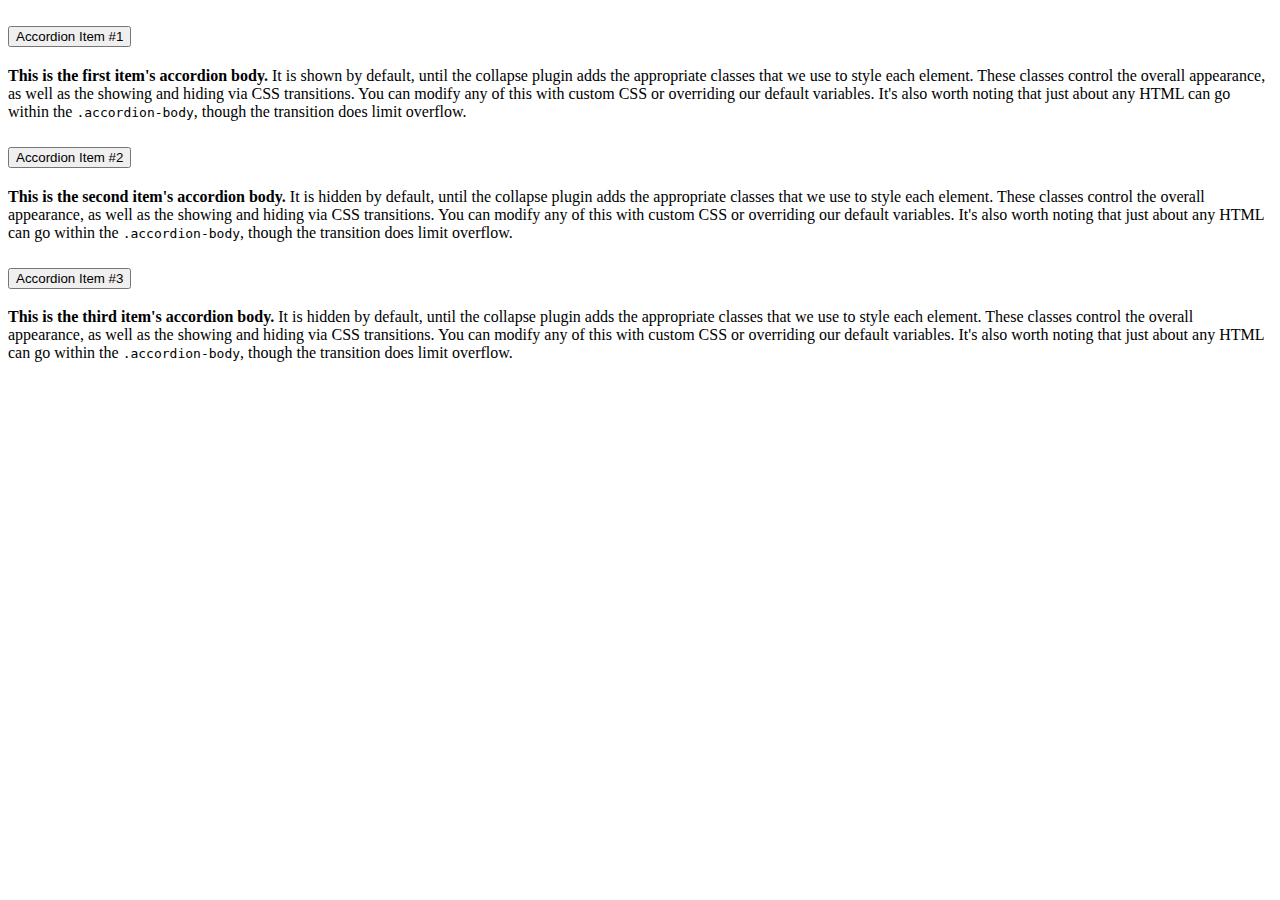
<file: páginas/acordeon.html>
<!DOCTYPE html>
<html lang="en">
<head>
    <meta charset="UTF-8">
    <meta http-equiv="X-UA-Compatible" content="IE=edge">
    <meta name="viewport" content="width=device-width, initial-scale=1.0">
    <title>acordeon</title>
    <link href="https://cdn.jsdelivr.net/npm/bootstrap@5.3.2/dist/css/bootstrap.min.css" rel="stylesheet" integrity="sha384-T3c6CoIi6uLrA9TneNEoa7RxnatzjcDSCmG1MXxSR1GAsXEV/Dwwykc2MPK8M2HN" crossorigin="anonymous">
</head>
<body>
    <div class="container text-center">
        <div class="row align-items-start">
          <div class="col">
          </div>
          <div class="col">
            <div class="accordion" id="accordionExample">
                <div class="accordion-item">
                  <h2 class="accordion-header">
                    <button class="accordion-button" type="button" data-bs-toggle="collapse" data-bs-target="#collapseOne" aria-expanded="true" aria-controls="collapseOne">
                      Accordion Item #1
                    </button>
                  </h2>
                  <div id="collapseOne" class="accordion-collapse collapse show" data-bs-parent="#accordionExample">
                    <div class="accordion-body">
                      <strong>This is the first item's accordion body.</strong> It is shown by default, until the collapse plugin adds the appropriate classes that we use to style each element. These classes control the overall appearance, as well as the showing and hiding via CSS transitions. You can modify any of this with custom CSS or overriding our default variables. It's also worth noting that just about any HTML can go within the <code>.accordion-body</code>, though the transition does limit overflow.
                    </div>
                  </div>
                </div>
                <div class="accordion-item">
                  <h2 class="accordion-header">
                    <button class="accordion-button collapsed" type="button" data-bs-toggle="collapse" data-bs-target="#collapseTwo" aria-expanded="false" aria-controls="collapseTwo">
                      Accordion Item #2
                    </button>
                  </h2>
                  <div id="collapseTwo" class="accordion-collapse collapse" data-bs-parent="#accordionExample">
                    <div class="accordion-body">
                      <strong>This is the second item's accordion body.</strong> It is hidden by default, until the collapse plugin adds the appropriate classes that we use to style each element. These classes control the overall appearance, as well as the showing and hiding via CSS transitions. You can modify any of this with custom CSS or overriding our default variables. It's also worth noting that just about any HTML can go within the <code>.accordion-body</code>, though the transition does limit overflow.
                    </div>
                  </div>
                </div>
                <div class="accordion-item">
                  <h2 class="accordion-header">
                    <button class="accordion-button collapsed" type="button" data-bs-toggle="collapse" data-bs-target="#collapseThree" aria-expanded="false" aria-controls="collapseThree">
                      Accordion Item #3
                    </button>
                  </h2>
                  <div id="collapseThree" class="accordion-collapse collapse" data-bs-parent="#accordionExample">
                    <div class="accordion-body">
                      <strong>This is the third item's accordion body.</strong> It is hidden by default, until the collapse plugin adds the appropriate classes that we use to style each element. These classes control the overall appearance, as well as the showing and hiding via CSS transitions. You can modify any of this with custom CSS or overriding our default variables. It's also worth noting that just about any HTML can go within the <code>.accordion-body</code>, though the transition does limit overflow.
                    </div>
                  </div>
                </div>
              </div>
          </div>
          <div class="col">
          </div>
        </div>
      </div>
    <script src="https://cdn.jsdelivr.net/npm/bootstrap@5.3.2/dist/js/bootstrap.bundle.min.js" integrity="sha384-C6RzsynM9kWDrMNeT87bh95OGNyZPhcTNXj1NW7RuBCsyN/o0jlpcV8Qyq46cDfL" crossorigin="anonymous"></script>
</body>
</html>
</file>
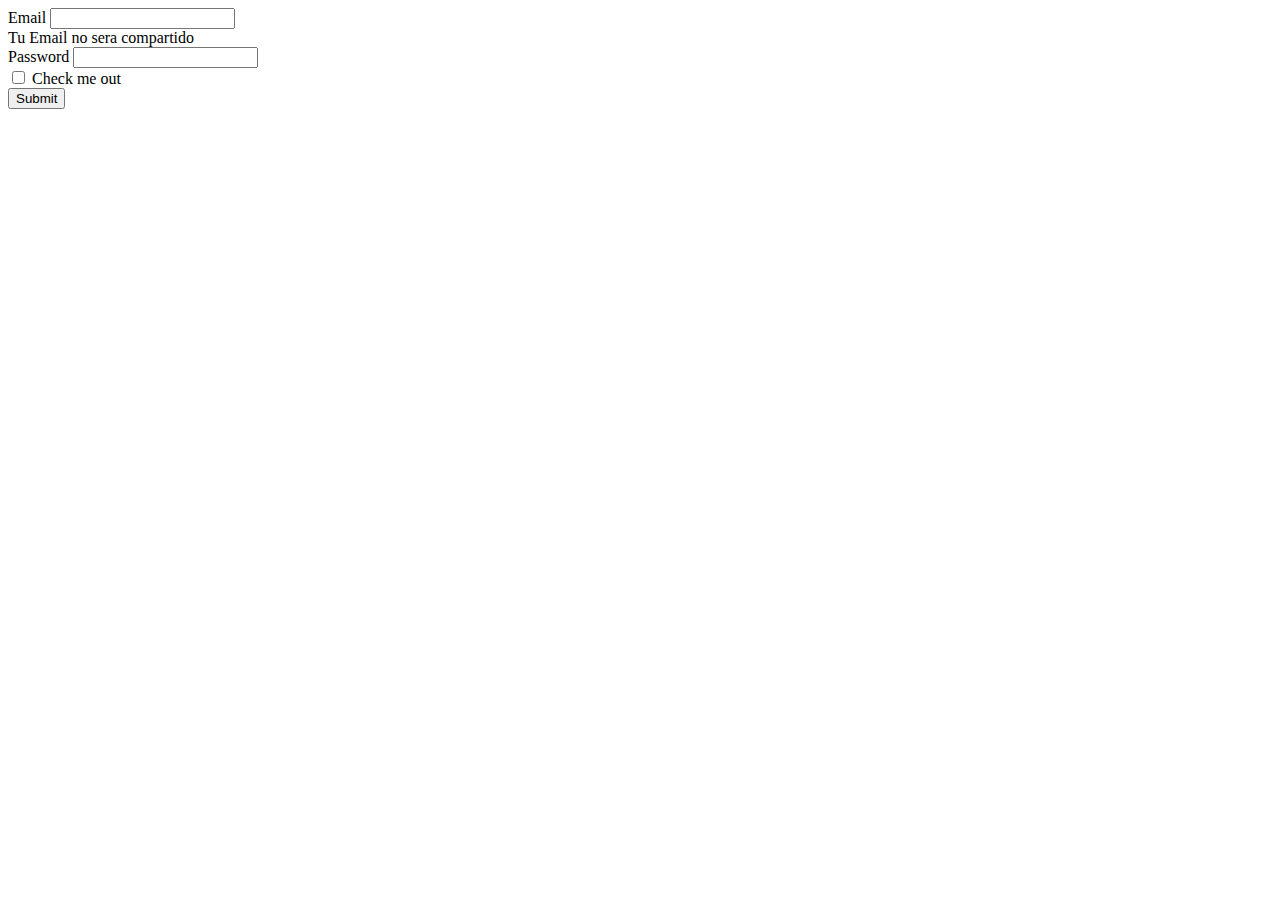
<file: páginas/contacto.html>
<!DOCTYPE html> 
<html lang="es">
<head>
  <link href="https://cdn.jsdelivr.net/npm/bootstrap@5.3.2/dist/css/bootstrap.min.css" rel="stylesheet" integrity="sha384-T3c6CoIi6uLrA9TneNEoa7RxnatzjcDSCmG1MXxSR1GAsXEV/Dwwykc2MPK8M2HN" crossorigin="anonymous">
<body>
  <div class="container text-center">
  <div class="row align-items-center">
    <div class="col-2">
    </div>
    <div class="col">
      <form>
      <div class=email>
    <label for="exampleInputEmail1" class="form-label">Email</label>
    <input type="email" class="form-control" id="exampleInputEmail1" aria-describedby="emailHelp">
    <div id="emailHelp" class="form-text">Tu Email no sera compartido</div>
  </div>
  <div class=password>
    <label for="exampleInputPassword1" class="form-label">Password</label>
    <input type="password" class="form-control" id="exampleInputPassword1">
  </div>
  <div class="mb-3 form-check">
    <input type="checkbox" class="form-check-input" id="exampleCheck1">
    <label class="form-check-label" for="exampleCheck1">Check me out</label>
  </div>
  <div class="boton">
    <button type="submit" class="btn btn-secondary btn-lg">Submit</button>
  </div>
    </div>
    </form>
    <div class="col-2">
    </div>
  </div>
</div>
    <script src="https://cdn.jsdelivr.net/npm/bootstrap@5.3.2/dist/js/bootstrap.bundle.min.js" integrity="sha384-C6RzsynM9kWDrMNeT87bh95OGNyZPhcTNXj1NW7RuBCsyN/o0jlpcV8Qyq46cDfL" crossorigin="anonymous"></script>
</body>
</head>
</file>
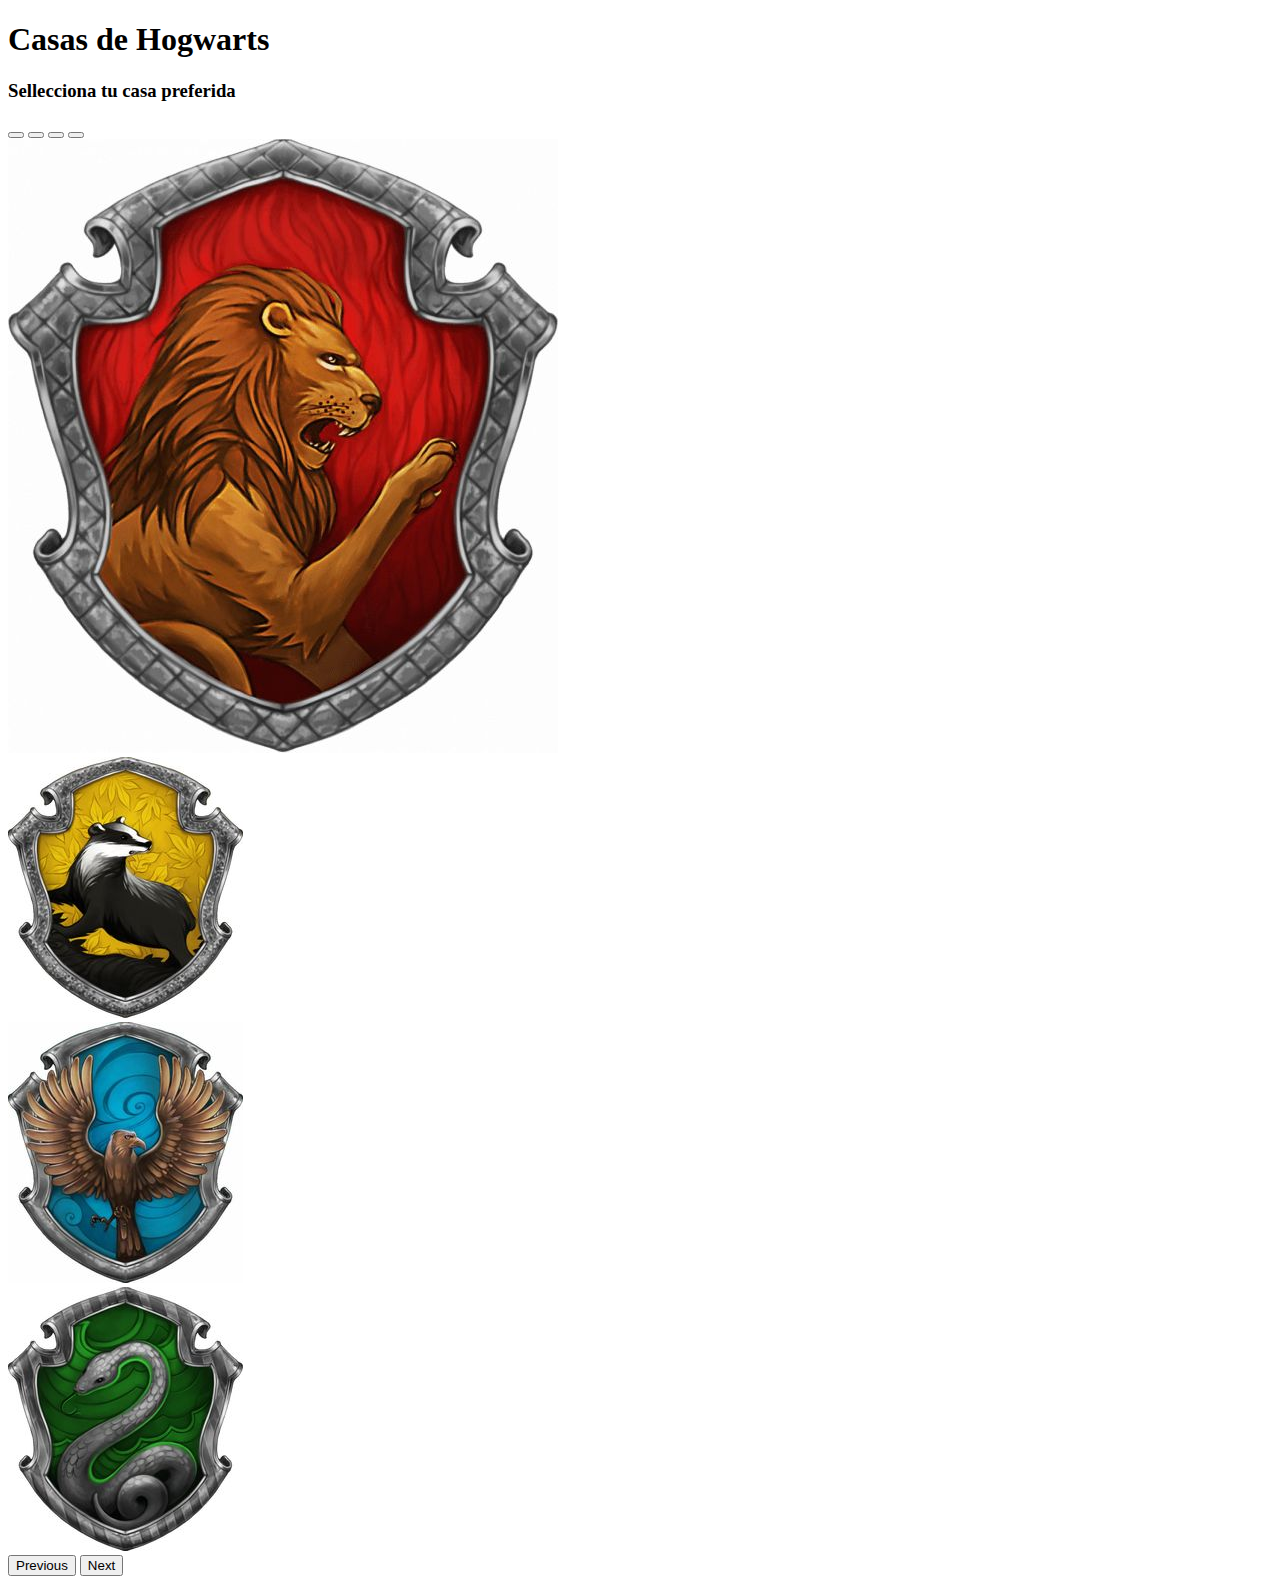
<file: páginas/indexA.HTML>
<!DOCTYPE html>
<html lang="en">

<head>
  <meta charset="UTF-8">
  <meta http-equiv="X-UA-Compatible" content="IE=edge">
  <meta name="viewport" content="width=device-width, initial-scale=1.0">
  <title>A</title>
  <link href="https://cdn.jsdelivr.net/npm/bootstrap@5.3.2/dist/css/bootstrap.min.css" rel="stylesheet"
    integrity="sha384-T3c6CoIi6uLrA9TneNEoa7RxnatzjcDSCmG1MXxSR1GAsXEV/Dwwykc2MPK8M2HN" crossorigin="anonymous">
  <meta charset="utf-8">
  </meta>
</head>
<body>
  <div class="container text-center">
    <div class="row align-items-start">
      <div class="col-2">
      </div>
      <div class="col-8">
        <div class="texto-centrado">
          <h1>Casas de Hogwarts</h1>
        </div>
        <div class="subtexto">
          <h3>Sellecciona tu casa preferida</h3>
        </div>
      </div>
      <div class="col-2">
      </div>
    </div>
  </div>
  <div class="container text-center">
    <div class="row align-items-start">
      <div class="col">
      </div>
      <div class="col">
        <div id="carouselExampleIndicators" class="carousel slide">
          <div class="carousel-indicators">
            <button type="button" data-bs-target="#carouselExampleIndicators" data-bs-slide-to="0" class="active"
              aria-current="true" aria-label="Slide 1"></button>
            <button type="button" data-bs-target="#carouselExampleIndicators" data-bs-slide-to="1"
              aria-label="Slide 2"></button>
            <button type="button" data-bs-target="#carouselExampleIndicators" data-bs-slide-to="2"
              aria-label="Slide 3"></button>
            <button type="button" data-bs-target="#carouselExampleIndicators" data-bs-slide-to="3"
              aria-label="Slide 4"></button>
          </div>
          <div class="carousel-inner">
            <div class="carousel-item active">
              <img src="../casas/gryffindor.jpg" class="d-block w-100">
            </div>
            <div class="carousel-item">
              <img src="../casas/hufflepuff.jpg" class="d-block w-100">
            </div>
            <div class="carousel-item">
              <img src="../casas/ravenclaw.jpg" class="d-block w-100">
            </div>
            <div class="carousel-item">
              <img src="../casas/slytherin.jpg" class="d-block w-100">
            </div>
          </div>
          <button class="carousel-control-prev" type="button" data-bs-target="#carouselExampleIndicators"
            data-bs-slide="prev">
            <span class="carousel-control-prev-icon" aria-hidden="true"></span>
            <span class="visually-hidden">Previous</span>
          </button>
          <button class="carousel-control-next" type="button" data-bs-target="#carouselExampleIndicators"
            data-bs-slide="next">
            <span class="carousel-control-next-icon" aria-hidden="true"></span>
            <span class="visually-hidden">Next</span>
          </button>
        </div>
      </div>
      <div class="col">
      </div>
    </div>
  </div>
  <script src="https://cdn.jsdelivr.net/npm/bootstrap@5.3.2/dist/js/bootstrap.bundle.min.js"
    integrity="sha384-C6RzsynM9kWDrMNeT87bh95OGNyZPhcTNXj1NW7RuBCsyN/o0jlpcV8Qyq46cDfL"
    crossorigin="anonymous"></script>
</body>
</html>
</file>
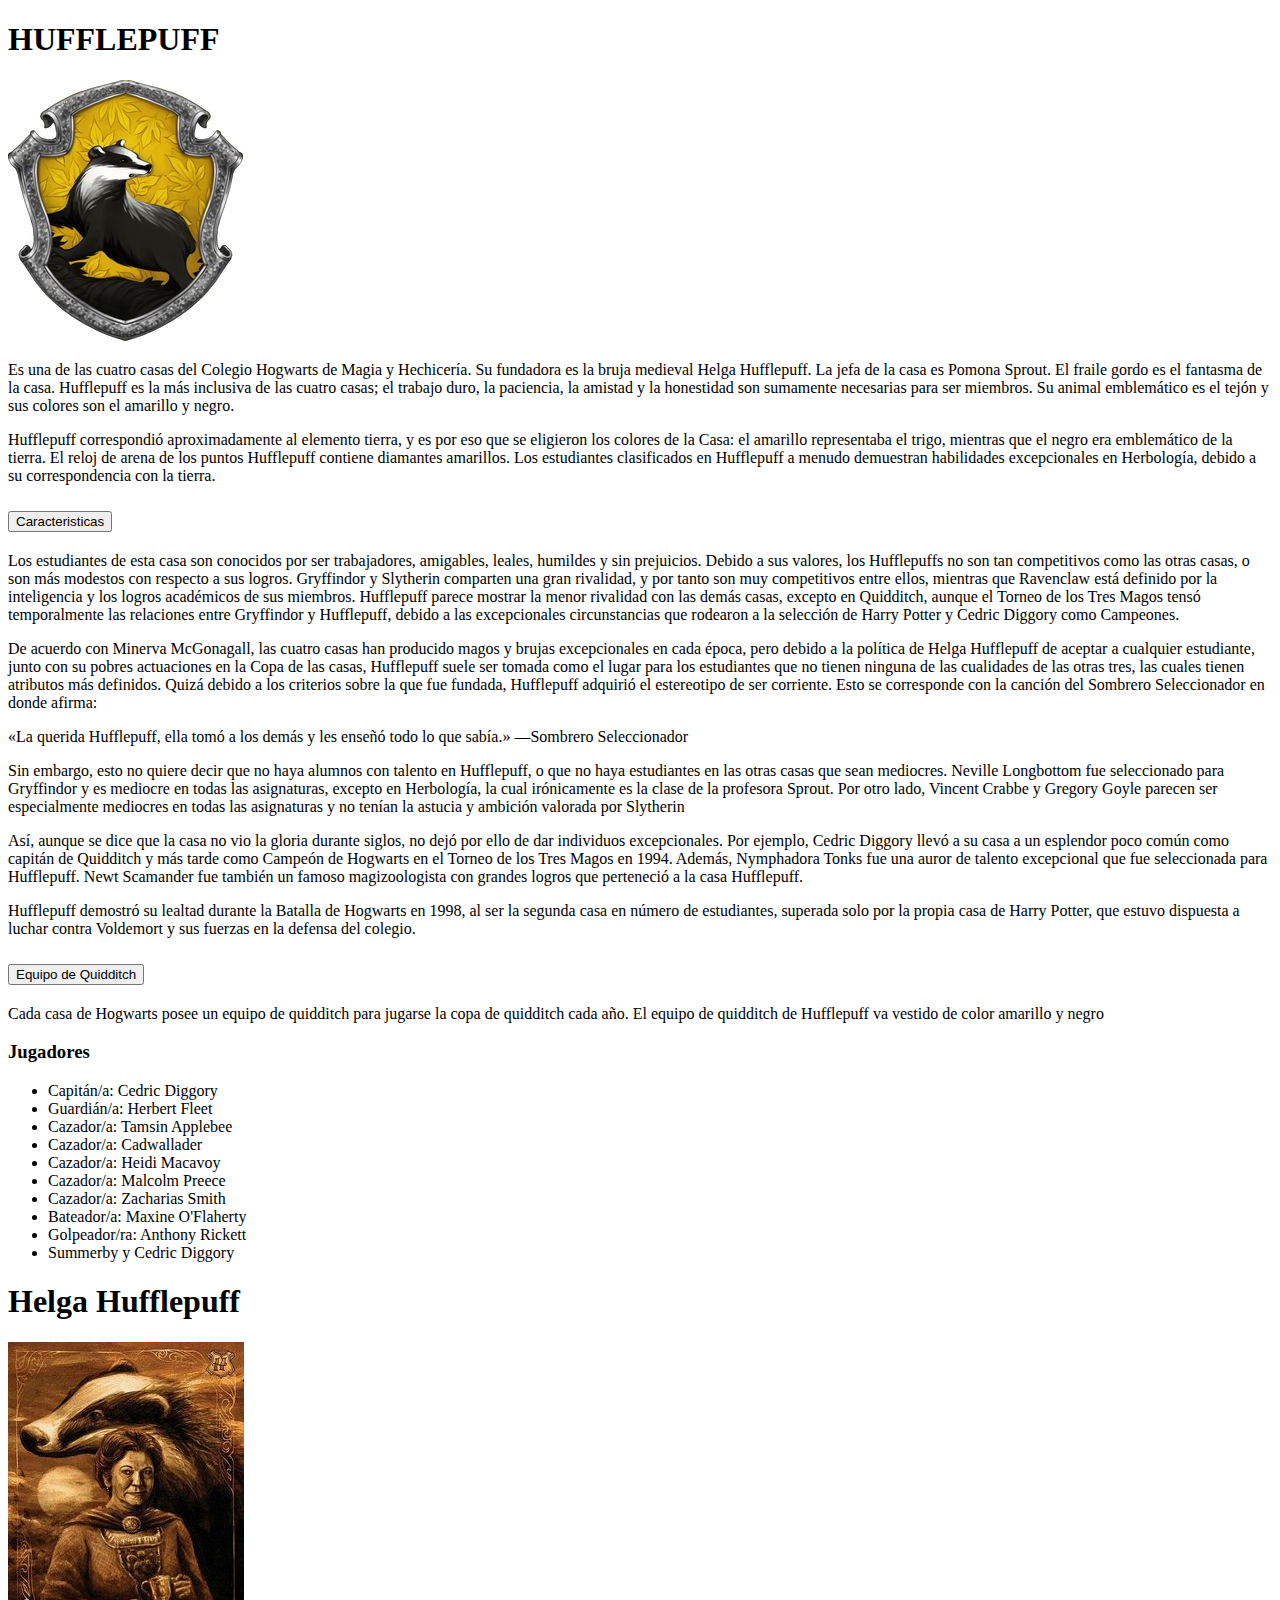
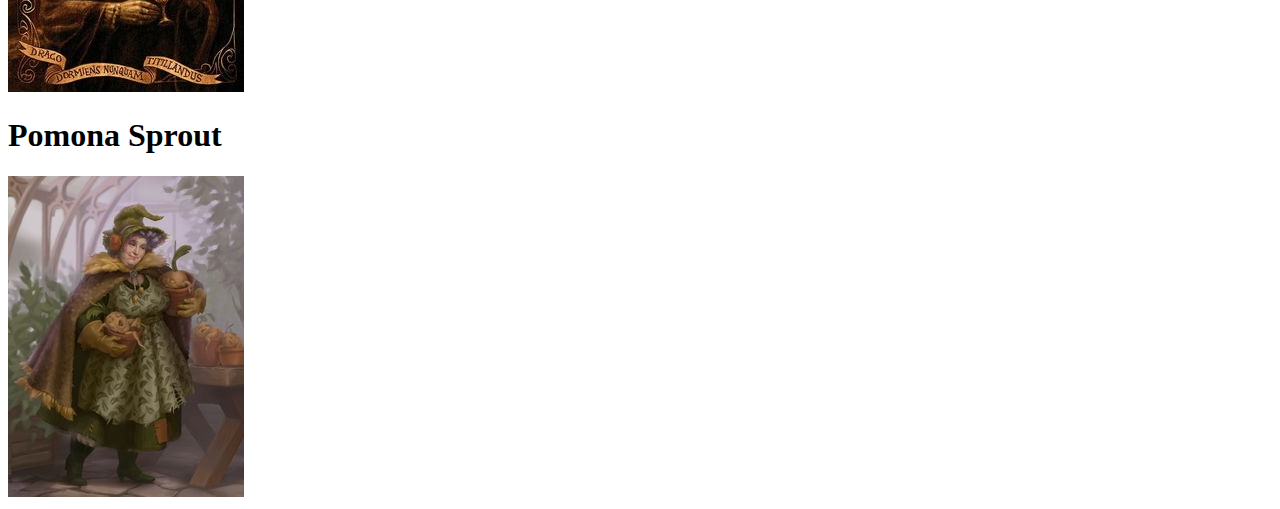
<file: páginas/indexB.HTML>
<!DOCTYPE html>
<html lang="en">
<head>
    <meta charset="UTF-8">
    <meta http-equiv="X-UA-Compatible" content="IE=edge">
    <meta name="viewport" content="width=device-width, initial-scale=1.0">
    <title>B</title>
    <link href="https://cdn.jsdelivr.net/npm/bootstrap@5.3.2/dist/css/bootstrap.min.css" rel="stylesheet" integrity="sha384-T3c6CoIi6uLrA9TneNEoa7RxnatzjcDSCmG1MXxSR1GAsXEV/Dwwykc2MPK8M2HN" crossorigin="anonymous">
    <meta charset="utf-8"></meta>
</head>
<body>
    <div class="container text-center">
        <div class="row align-items-start">
          <div class="col-2">
          </div>
          <div class="col-8">
            <div class="texto-centrado">
                <h1>HUFFLEPUFF</h1>
            </div>
            <div>
            <a id="imagen1"><img src="../casas/hufflepuff.jpg"></a>
            </div>  
            <div class="parrafo">
                <p>Es una de las cuatro casas del Colegio Hogwarts de Magia y Hechicería. Su fundadora es la bruja medieval Helga Hufflepuff. La jefa de la casa es Pomona Sprout. El fraile gordo es el fantasma de la casa. Hufflepuff es la más inclusiva de las cuatro casas; el trabajo duro, la paciencia, la amistad y la honestidad son sumamente necesarias para ser miembros. Su animal emblemático es el tejón y sus colores son el amarillo y negro.</p>
                <p>Hufflepuff correspondió aproximadamente al elemento tierra, y es por eso que se eligieron los colores de la Casa: el amarillo representaba el trigo, mientras que el negro era emblemático de la tierra. El reloj de arena de los puntos Hufflepuff contiene diamantes amarillos. Los estudiantes clasificados en Hufflepuff a menudo demuestran habilidades excepcionales en Herbología, debido a su correspondencia con la tierra.</p>
            </div>
          </div>
          <div class="col-2">
          </div>
        </div>
      </div>
    <div class="container text-center">
                <div class="row align-items-center">
                  <div class="col-3">
                
                  </div>
                  <div class="col-6">
                    <div class="container text-center">
                        <div class="row align-items-start">
                          </div>
                            <div class="accordion" id="accordionExample">
                                <div class="accordion-item">
                                  <h2 class="accordion-header">
                                    <button class="accordion-button" type="button" data-bs-toggle="collapse" data-bs-target="#collapseOne" aria-expanded="true" aria-controls="collapseOne">
                                        Caracteristicas
                                      </button>
                                    </h2>
                                    <div id="collapseOne" class="accordion-collapse collapse show" data-bs-parent="#accordionExample">
                                      <div class="accordion-body">
                                        <div>
                                            <p>Los estudiantes de esta casa son conocidos por ser trabajadores, amigables, leales, humildes y sin prejuicios. Debido a sus valores, los Hufflepuffs no son tan competitivos como las otras casas, o son más modestos con respecto a sus logros. Gryffindor y Slytherin comparten una gran rivalidad, y por tanto son muy competitivos entre ellos, mientras que Ravenclaw está definido por la inteligencia y los logros académicos de sus miembros. Hufflepuff parece mostrar la menor rivalidad con las demás casas, excepto en Quidditch, aunque el Torneo de los Tres Magos tensó temporalmente las relaciones entre Gryffindor y Hufflepuff, debido a las excepcionales circunstancias que rodearon a la selección de Harry Potter y Cedric Diggory como Campeones.</p>
                                            <p>De acuerdo con Minerva McGonagall, las cuatro casas han producido magos y brujas excepcionales en cada época, pero debido a la política de Helga Hufflepuff de aceptar a cualquier estudiante, junto con su pobres actuaciones en la Copa de las casas, Hufflepuff suele ser tomada como el lugar para los estudiantes que no tienen ninguna de las cualidades de las otras tres, las cuales tienen atributos más definidos. Quizá debido a los criterios sobre la que fue fundada, Hufflepuff adquirió el estereotipo de ser corriente. Esto se corresponde con la canción del Sombrero Seleccionador en donde afirma:</p>
                                            <div class="minitexto">
                                            <p>«La querida Hufflepuff, ella tomó a los demás y les enseñó todo lo que sabía.»
                                                —Sombrero Seleccionador</p>
                                            </div>
                                            <p>Sin embargo, esto no quiere decir que no haya alumnos con talento en Hufflepuff, o que no haya estudiantes en las otras casas que sean mediocres. Neville Longbottom fue seleccionado para Gryffindor y es mediocre en todas las asignaturas, excepto en Herbología, la cual irónicamente es la clase de la profesora Sprout. Por otro lado, Vincent Crabbe y Gregory Goyle parecen ser especialmente mediocres en todas las asignaturas y no tenían la astucia y ambición valorada por Slytherin</p>
                                            <p>Así, aunque se dice que la casa no vio la gloria durante siglos, no dejó por ello de dar individuos excepcionales. Por ejemplo, Cedric Diggory llevó a su casa a un esplendor poco común como capitán de Quidditch y más tarde como Campeón de Hogwarts en el Torneo de los Tres Magos en 1994. Además, Nymphadora Tonks fue una auror de talento excepcional que fue seleccionada para Hufflepuff. Newt Scamander fue también un famoso magizoologista con grandes logros que perteneció a la casa Hufflepuff.</p>
                                            <p>Hufflepuff demostró su lealtad durante la Batalla de Hogwarts en 1998, al ser la segunda casa en número de estudiantes, superada solo por la propia casa de Harry Potter, que estuvo dispuesta a luchar contra Voldemort y sus fuerzas en la defensa del colegio.</p>
                                        </div>
                                      </div>
                                    </div>
                                  </div> 
                                  <div class="accordion-item">
                                    <h2 class="accordion-header">
                                      <button class="accordion-button collapsed" type="button" data-bs-toggle="collapse" data-bs-target="#collapseTwo" aria-expanded="false" aria-controls="collapseTwo">
                                        Equipo de Quidditch
                                      </button>
                                    </h2>
                                    <div id="collapseTwo" class="accordion-collapse collapse" data-bs-parent="#accordionExample">
                                      <div class="accordion-body">
                                    </div>
                                    <p>Cada casa de Hogwarts posee un equipo de quidditch para jugarse la copa de quidditch cada año. El equipo de quidditch de Hufflepuff va vestido de color amarillo y negro</p>
                                <div class="jugar">
                                    <h3>Jugadores</h3>
                                </div>
                                <div class="lista">
                                    <ul>
                                    <li>Capitán/a: Cedric Diggory</li>
                                    <li>Guardián/a: Herbert Fleet</li>
                                    <li>Cazador/a: Tamsin Applebee</li>
                                    <li>Cazador/a: Cadwallader</li>
                                    <li>Cazador/a: Heidi Macavoy</li>
                                    <li>Cazador/a: Malcolm Preece</li>
                                    <li>Cazador/a: Zacharias Smith</li>
                                    <li>Bateador/a: Maxine O'Flaherty</li>
                                    <li>Golpeador/ra: Anthony Rickett</li>
                                    <li>Summerby y Cedric Diggory</li>
                                    </ul>
                                      </div>
                                    </div>
                                  </div>
                  </div>
                  <div class="col-3">
                  </div>
                </div>
              </div>
            
            <div class="nombre1">
                <h1>Helga Hufflepuff</h1>
            </div>
            <div class="helga">
                <img src="../personas/helga.jpg">
            </div>
            <div class="nombre1">
                <h1>Pomona Sprout</h1>
            </div>
            <div class="pomona">
                <img src="../personas/pomona.jpg">
            </div>
<script src="https://cdn.jsdelivr.net/npm/bootstrap@5.3.2/dist/js/bootstrap.bundle.min.js" integrity="sha384-C6RzsynM9kWDrMNeT87bh95OGNyZPhcTNXj1NW7RuBCsyN/o0jlpcV8Qyq46cDfL" crossorigin="anonymous"></script>
</body>
</html>
</file>
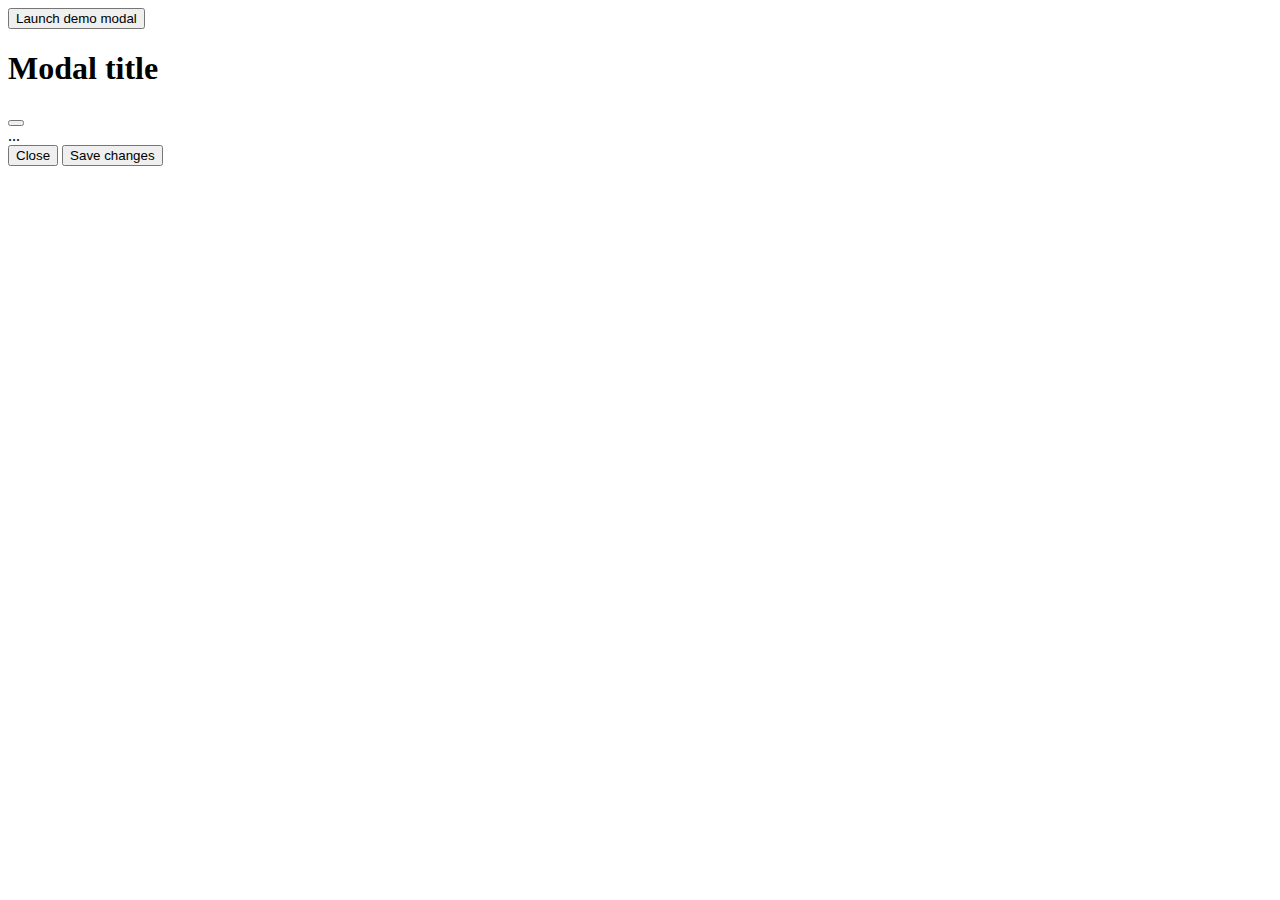
<file: páginas/modal.html>
<!DOCTYPE html>
<html lang="en">
<head>
    <meta charset="UTF-8">
    <meta http-equiv="X-UA-Compatible" content="IE=edge">
    <meta name="viewport" content="width=device-width, initial-scale=1.0">
    <title>modal</title>
    <link href="https://cdn.jsdelivr.net/npm/bootstrap@5.3.2/dist/css/bootstrap.min.css" rel="stylesheet" integrity="sha384-T3c6CoIi6uLrA9TneNEoa7RxnatzjcDSCmG1MXxSR1GAsXEV/Dwwykc2MPK8M2HN" crossorigin="anonymous">
</head>
<body>
    <div class="container text-center">
        <div class="row align-items-start">
          <div class="col">
          </div>
          <div class="col">
           <!-- Button trigger modal -->
<button type="button" class="btn btn-primary" data-bs-toggle="modal" data-bs-target="#exampleModal">
    Launch demo modal
  </button>
  
  <!-- Modal -->
  <div class="modal fade" id="exampleModal" tabindex="-1" aria-labelledby="exampleModalLabel" aria-hidden="true">
    <div class="modal-dialog">
      <div class="modal-content">
        <div class="modal-header">
          <h1 class="modal-title fs-5" id="exampleModalLabel">Modal title</h1>
          <button type="button" class="btn-close" data-bs-dismiss="modal" aria-label="Close"></button>
        </div>
        <div class="modal-body">
          ...
        </div>
        <div class="modal-footer">
          <button type="button" class="btn btn-secondary" data-bs-dismiss="modal">Close</button>
          <button type="button" class="btn btn-primary">Save changes</button>
        </div>
      </div>
    </div>
  </div> 
          </div>
          <div class="col">
          </div>
        </div>
      </div>
    <script src="https://cdn.jsdelivr.net/npm/bootstrap@5.3.2/dist/js/bootstrap.bundle.min.js" integrity="sha384-C6RzsynM9kWDrMNeT87bh95OGNyZPhcTNXj1NW7RuBCsyN/o0jlpcV8Qyq46cDfL" crossorigin="anonymous"></script>
</body>
</html>
</file>
